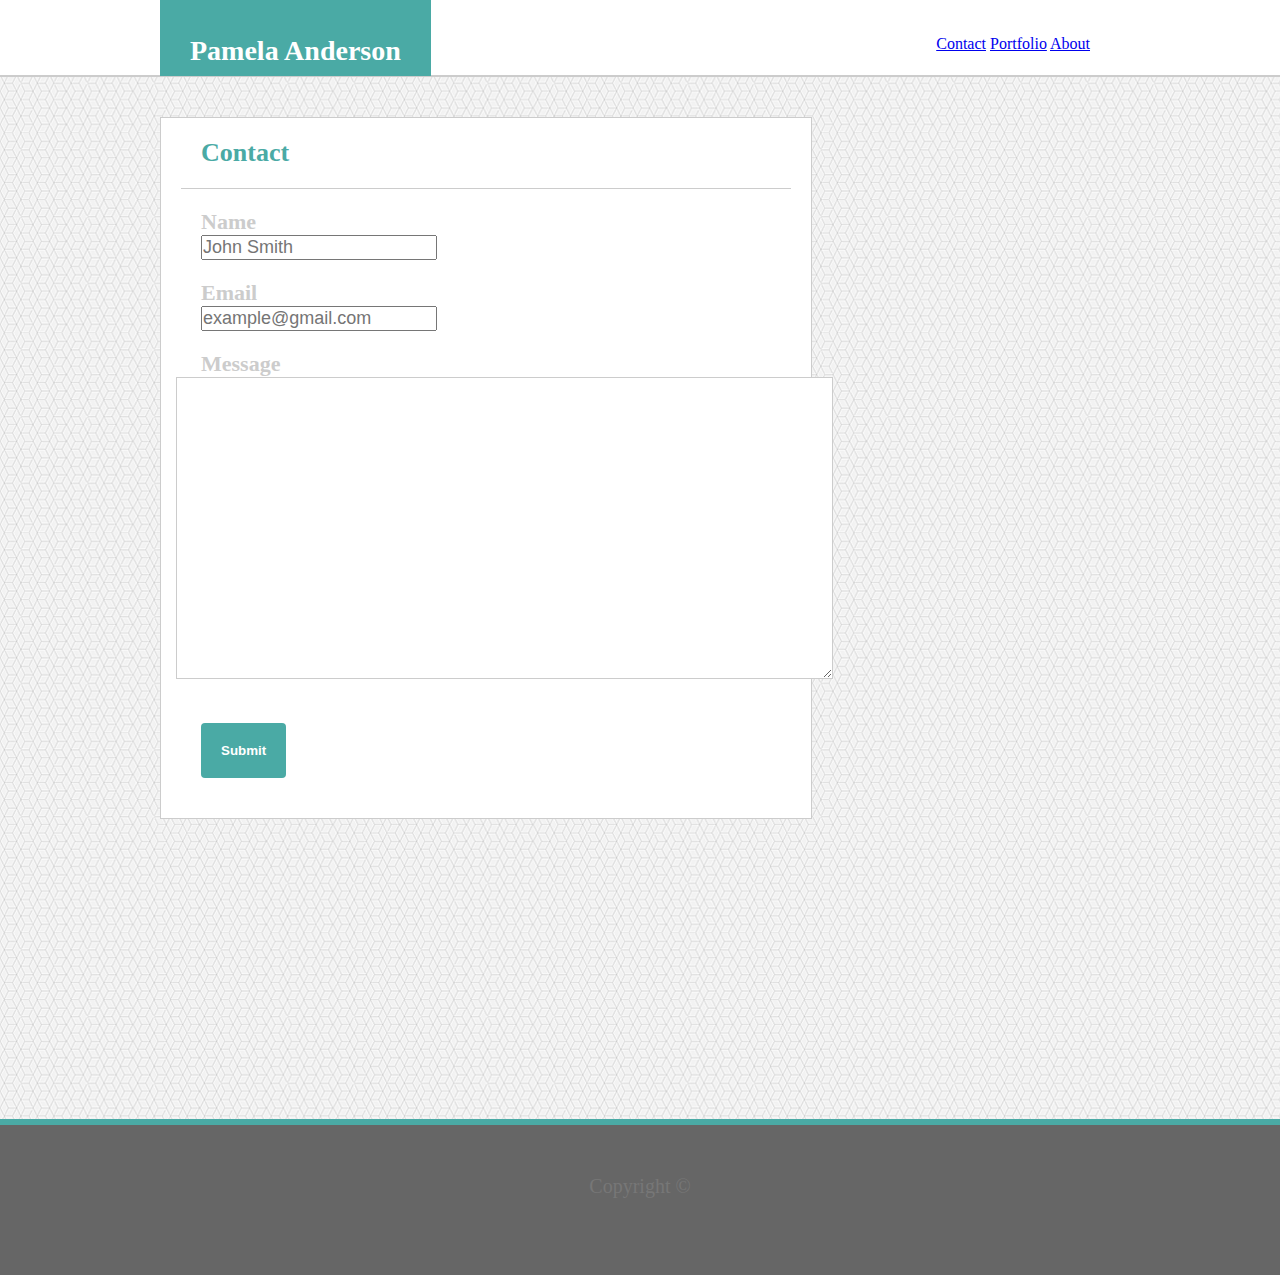
<file: contact.html>
<!DOCTYPE html>
<html lang="en">

<head>
    <meta charset="UTF-8">
    <meta name="viewport" content="width=device-width, initial-scale=1.0">
    <meta http-equiv="X-UA-Compatible" content="ie=edge">
    <title>Contact</title>
    <link rel="stylesheet" type="text/css" href="assets/css/style.css">

</head>

<body>

    <header>
        <div class="format">
            <h1 id="name">Pamela Anderson</h1>
            <div class="headbox">
                <div class="link">
                    <a href="contact.html">Contact</a>
                    <a href="portfolio.html">Portfolio</a>
                    <a href="index.html">About</a>
                </div>

            </div>
            <br>
    </header>

    <div id="wrapper">
        <div class="formatb">

            <div id="box">
                <p id="aboutme">Contact</p>
                <h3>Name</h3>
                <input type="text" class="inputtext" placeholder="John Smith">

                <h3>Email</h3>
                <input type="text" class="inputtext" placeholder="example@gmail.com">
                <br>

                <h3>Message</h3>
                <textarea cols="80" rows="20" id="message"></textarea>

                <input type="submit" value="Submit">
            </div>
        </div>
    </div>

    <footer>
        <p id="copyright">Copyright &copy </p>
    </footer>
    </div>




</body>

</html>
</file>
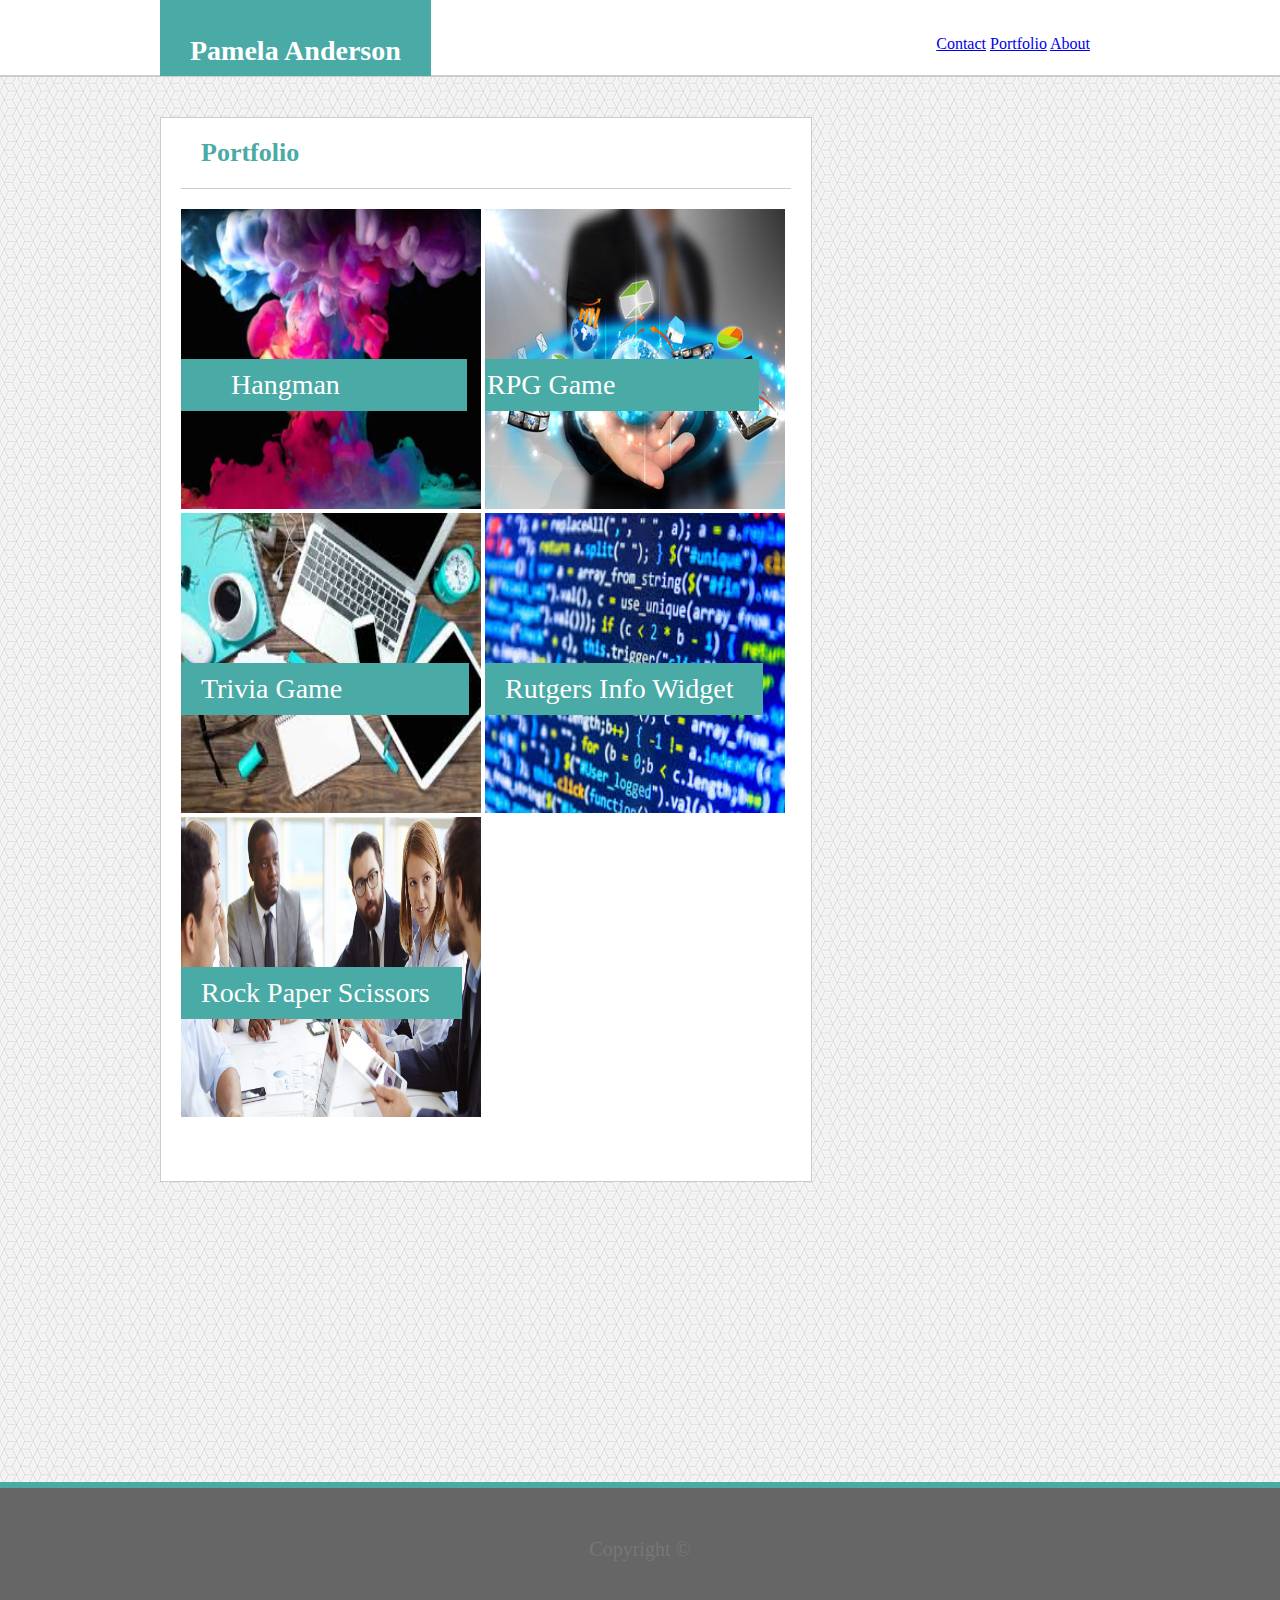
<file: portfolio.html>
<!DOCTYPE html>
<html lang="en">

<head>
    <meta charset="UTF-8">
    <meta name="viewport" content="width=device-width, initial-scale=1.0">
    <meta http-equiv="X-UA-Compatible" content="ie=edge">
    <title>Portfolio</title>
    <link rel="stylesheet" type="text/css" href="assets/css/style.css">

</head>

<body>

    <header>
        <div class="format">
            <h1 id="name">Pamela Anderson</h1>
            <div class="headbox">
                <div class="link">
                    <a href="contact.html">Contact</a>
                    <a href="portfolio.html">Portfolio</a>
                    <a href="index.html">About</a>
                </div>

            </div>
            <br>
    </header>

    <div id="wrapper">
        <div class="formatb">
            <div id="box">
                <p id="aboutme">Portfolio</p>
                <div class="pics">
                    <p class="a">Hangman</p><img src="assets/images/burst.jpg" alt="1" width="300" height="300">
                    <p class="b">RPG Game</p><img src="assets/images/tecsavvy.jpg" alt="2" width="300" height="300">
                    <p class="c">Trivia Game</p><img src="assets/images/computer.jpg" alt="3" width="300" height="300">
                    <p class="d">Rutgers Info Widget</p><img src="assets/images/code.jpg" alt="4" width="300" height="300">
                    <p class="e">Rock Paper Scissors</p><img src="assets/images/meeting.jpg" alt="5" width="300" height="300">
                </div>
            </div>
        </div>
    </div>

    <footer>
        <p id="copyright">Copyright &copy </p>
    </footer>
    </div>

</body>

</html>
</file>
<file: assets/css/style.css>
body {
    background-image: url("../images/background.png");
    height: 100%;
    

}
#wrapper {
    height: auto;
    overflow: auto;
    position: relative

}
.formatb {
    height: 100%;
    width: 960px;
    margin: 0 auto -150px auto;

}
.format {
    width: 960px;
    margin-left: auto;
    margin-right: auto;
 

}
header {
    background-color: #ffffff;
    border-bottom: 2px solid #cccccc; 
    height: 75px;

}
.headbox {
    width: 960px;
    text-decoration: none;

}
#name {
    /* position: relative; */
    float: left;
    /* top: 0px; */
    padding-top: 35px;
    font-family: Georgia;
    font-size:28px;
    background-color: #4aaaa5;
    color:#ffffff;
    height: 41px;
    padding-left: 30px;
    padding-right: 30px;

}
.link: link{
    text-decoration: none;
}
.link: visited{
    text-decoration: none;
}
.link:hover {
    text-decoration: underline;
}
.link:active {
    text-decoration: underline;
}
.link {
    /* position: relative; */
    float:right;
    top: 0px;
    padding-top: 35px;
    font-family: Georgia;
    padding-left: 30px;
    padding-right: 30px;
    text-decoration: none;
}
* {
    padding: 0;
    margin: 0;

}
#box {
    float: left;
    width: 650px;
    height: auto;
    background-color:#ffffff;
    font-family: Georgia;
    border: 1px solid #cccccc;
    margin-top: 40px;

}
#aboutme {
    color: #4aaaa5;
    font-size: 26px;
    font-weight: bold;
    padding: 20px;
    margin-left: 20px;
    margin-right: 20px;
    margin-bottom: 20px;
    border-bottom: solid 1px #cccccc;


}
#picture1 {
    float: left;
    margin: 20px;
    


}
#bio {
    background-color: #ffffff;
    padding: 20px;
    color: #666666;
    margin: 40px;
    position: relative;
    
}

}
.clearfix::after {
     content: ""; 
    clear: both;
    display: table
    
}
.inputtext {
    margin-left: 40px;
    font-size: 18px;
}

input[type=submit] {
    background-color: #4aaaa5;
    color: white;
    font-weight: bold;
    padding: 12px 20px;
    border: none;
    border-radius: 4px;
    cursor: pointer;
   padding: 20px;
   margin-left: 40px;
   margin-bottom: 40px;

   
}

#message {
    margin-left: 15px;
    margin-bottom: 40px;
    border: 1px solid #cccccc

}
h3 {
margin-left: 40px;
margin-top: 20px;
color: #cccccc;
font-family: Georgia;
font-size: 22px;
}
.pics {
    margin-left: 30px;
    margin-left: 20px;
    margin-bottom: 60px;

}
.a {
    position: absolute;
    font-size: 28px;
    background-color: #4aaaa5;
    color: #ffffff;
    font-family: Georgia;
    margin-top: 150px;
    padding-left: 50px;
    padding-right: 127px;
    padding-top: 10px;
    padding-bottom: 10px;
    text-align: center;

}
.b {
    position: absolute;
    float: left;
    font-size: 28px;
    background-color: #4aaaa5;
    color: #ffffff;
    font-family: Georgia;
    margin-top: 150px;
    padding-left: 2px;
    padding-right: 144px;
    padding-top: 10px;
    padding-bottom: 10px;
    display: inline-block;
    text-align: center;

}
.c {
    position: absolute;
    float: right;
   font-size: 28px;
   background-color: #4aaaa5;
   color: #ffffff;
   font-family: 'georgia';
   margin-top: 150px;
   margin-right: 40px;
   padding-left: 20px;
   padding-right: 127px;
   padding-top: 10px;
   padding-bottom: 10px;
   text-align: center;


}
.d {
    position: absolute;
    float: left;
   font-size: 28px;
   background-color: #4aaaa5;
   color: #ffffff;
   font-family: 'georgia';
   margin-top: 150px;
   margin-right: 40px;
   padding-left: 20px;
   padding-right: 29px;
   padding-top: 10px;
   padding-bottom: 10px;
   text-align: center;	
   display: inline-block;


}
.e {
    position: absolute;
    float: left;
   font-size: 28px;
   background-color: #4aaaa5;
   color: #ffffff;
   font-family: 'georgia';
   margin-top: 150px;
   margin-right: 40px;
   padding-left: 20px;
   padding-right: 32px;
   padding-top: 10px;
   padding-bottom: 10px;
   text-align: center;	


}
footer {
	position: absolute;
	height: 150px;
	width: 100%;
	background-color: #666666;
	border-top: 6px solid #4aaaa5;
	color: #777777;
	text-align: center;
	margin-top: 300px;
}


#copyright {
	font-size: 20px;
	width: 100%;
	margin-top: 50px;
</file>
